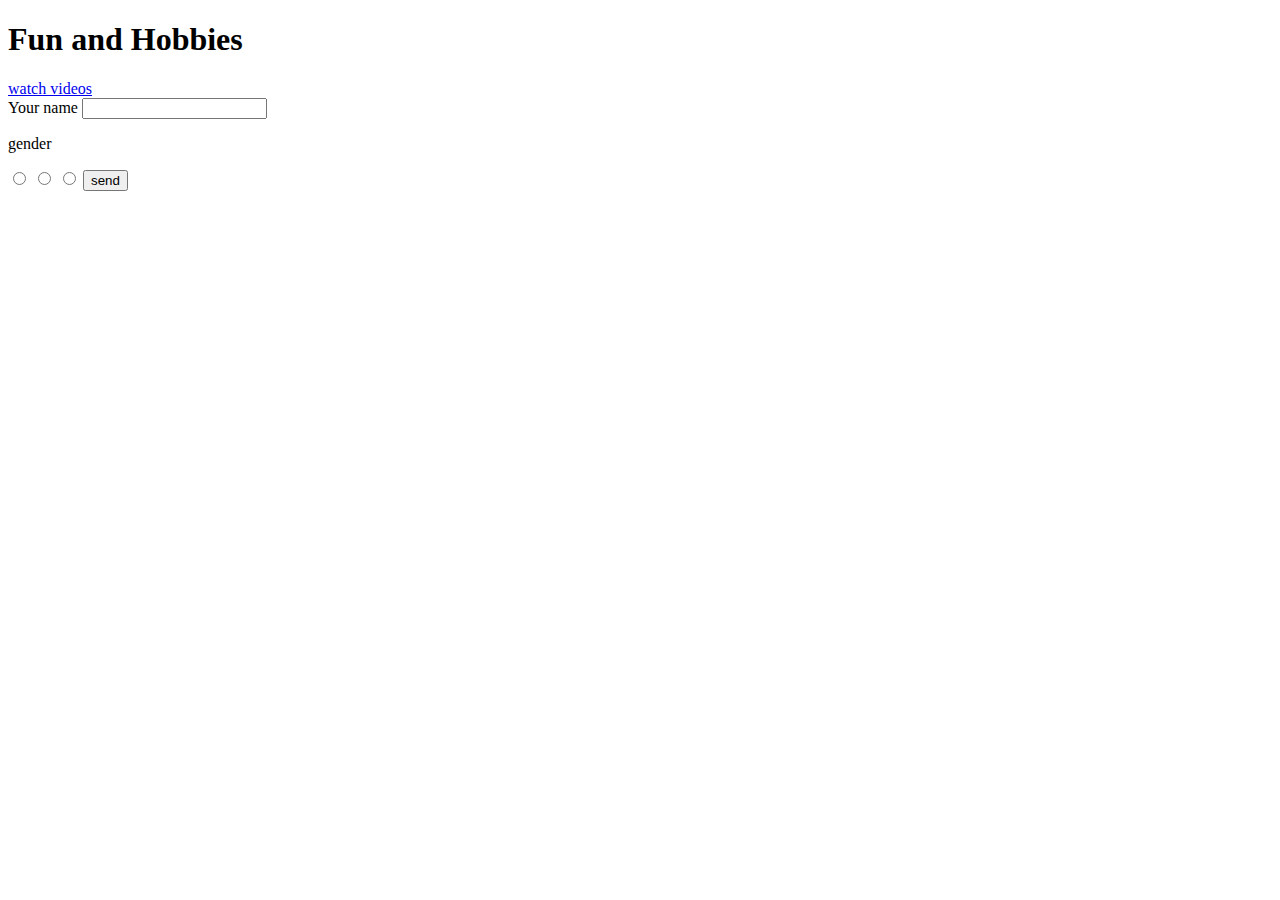
<file: index.html>
<!DOCTYPE html>
<html lang="en">
<head>
    <meta charset="UTF-8">
    <meta name="viewport" content="width=device-width, initial-scale=1.0">
    <title>Free times </title>
</head>
<body>
    <h1>Fun and Hobbies</h1>
    <a href="videos.html">watch videos</a>
    <form class="" action="index.html" method="POST">
        <label>Your name</label>
        <input type="text" name="" value="">
       <p> <label>gender</label></p>
        <input type="radio" name="" value="female">
        <input type="radio" name="" value="male">
        <input type="radio" name="" value="">
        <input type="submit" name="" value="send" >
    </form>
    

        
  
    
</body>
</html>
</file>
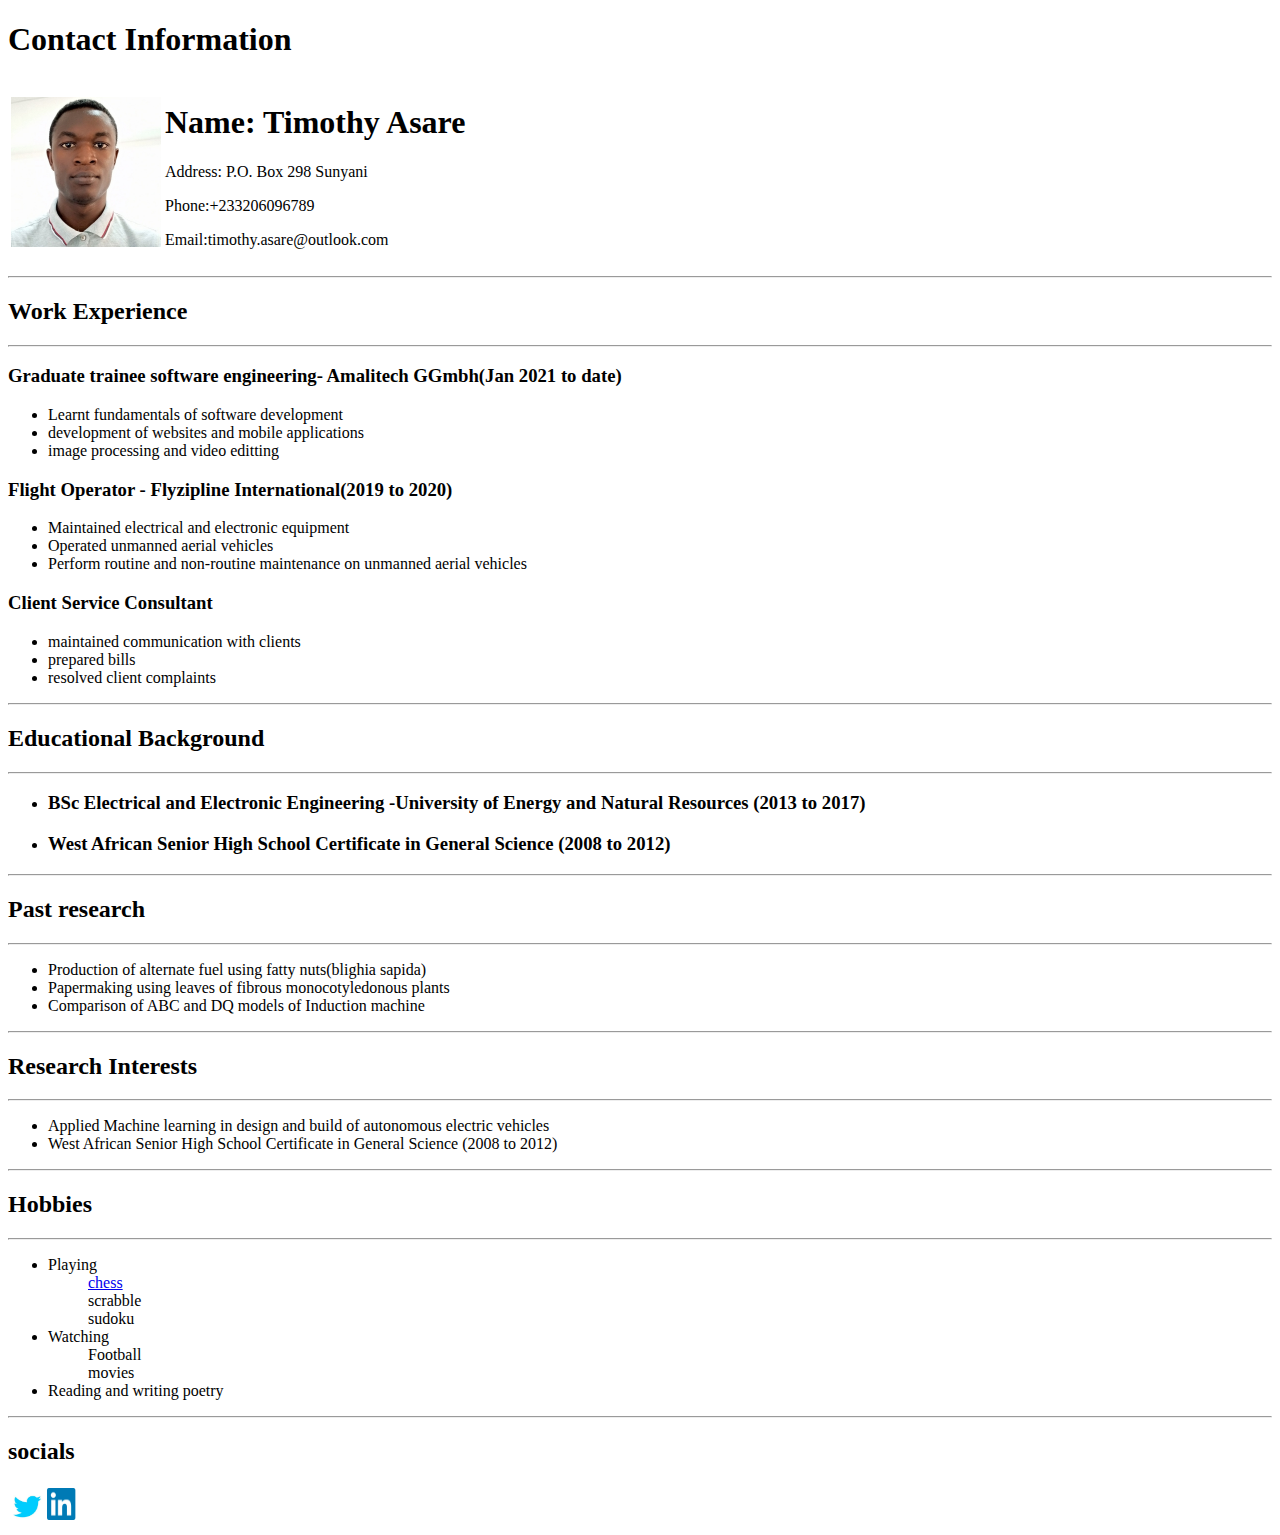
<file: Personalsite.html>
<!DOCTYPE html>
<html lang="en">
<head>
    <meta charset="UTF-8">
    <meta name="viewport" content="width=device-width, initial-scale=1.0">
    <title>About </title>
</head>
<body>
    <h1>Contact Information</h1>
    <table>
        <tr>
            <td style="width: 25;"><img src="600x600.jpg" alt="Passport picture" style="height:150px;width:150px"></td>
            <td style= "width: 75;"> <h1> Name: Timothy Asare</h1><p> Address: P.O. Box 298 Sunyani</p><p> Phone:+233206096789</p><p>Email:timothy.asare@outlook.com</p> </td>
        </tr>
    </table>
   
   <hr>
            <li><h2>Work Experience</h2><hr>
            <li><h3>Graduate trainee software engineering- Amalitech GGmbh(Jan 2021 to date)</h3>
                <ul>
                    <li>Learnt fundamentals of software development</li>
                    <li>development of websites and mobile applications</li>
                    <li>image processing and video editting</li>
                </ul>
        
            </li>
            <li><h3>Flight Operator - Flyzipline International(2019 to 2020)</h3>
                <ul>
                    <li>Maintained electrical and electronic equipment</li>
                    <li>Operated unmanned aerial vehicles</li>
                    <li>Perform routine and non-routine maintenance on unmanned aerial vehicles</li>
                </ul>
        
            </li>
            <li><h3>Client Service Consultant</h3>
                <ul>
                    <li>maintained communication with clients</li>
                    <li>prepared bills</li>
                    <li>resolved client complaints</li>
                </ul>
        
            </li>
            
        </li>
        <hr>
        <li><h2>Educational Background</h2><hr>
            <ul>
               <li> <h3>BSc Electrical and Electronic Engineering -University of Energy and Natural Resources (2013 to 2017)</h3></li>
               <li> <h3>West African Senior High School Certificate in General Science (2008 to 2012)</h3></li>
            </ul>
            <hr>
        </li>
        <li><h2>Past research</h2><hr>
            <ul>
               <li> Production of alternate fuel using fatty nuts(blighia sapida)</li>
               <li> Papermaking using leaves of fibrous monocotyledonous plants</li>
               <li>Comparison of ABC and DQ models of Induction machine</li>
            </ul>
            <hr>
        </li>
        <li><h2>Research Interests</h2><hr>
            <ul>
               <li> Applied Machine learning in design and build of autonomous electric vehicles</li>
               <li> West African Senior High School Certificate in General Science (2008 to 2012)</li>
            </ul>
            <hr>
        </li>
        <li><h2>Hobbies</h2><hr>
            <ul>
               <li> Playing
                   <ul><a href ="https://www.youtube.com/watch?v=9v0C-U7nqHc">chess</a><br> scrabble<br> sudoku<br> </ul>
               </li>
               <li>Watching
                   <ul>Football<br>movies</ul>
               </li>
               <li>Reading and writing poetry</li>
              
            </ul>
            <hr>
        </li>
        <h2>socials</h2>
            <table>
                <tr>
                    <td> <a href="https://twitter.com/NiiAsare"><img src="twitter_icon.jpg", alt="twitter icon" style="height: 32px; width: 32px"></a></td>
                    <td><a href="https://www.linkedin.com/in/timothy-asare-772482110/" ><img src ="linkedin-logo.png", alt="linkedin logo" style="height: 32px;width: 32px;" ></a></td>
                </tr>
            </table> 
</body>
</html>
</file>
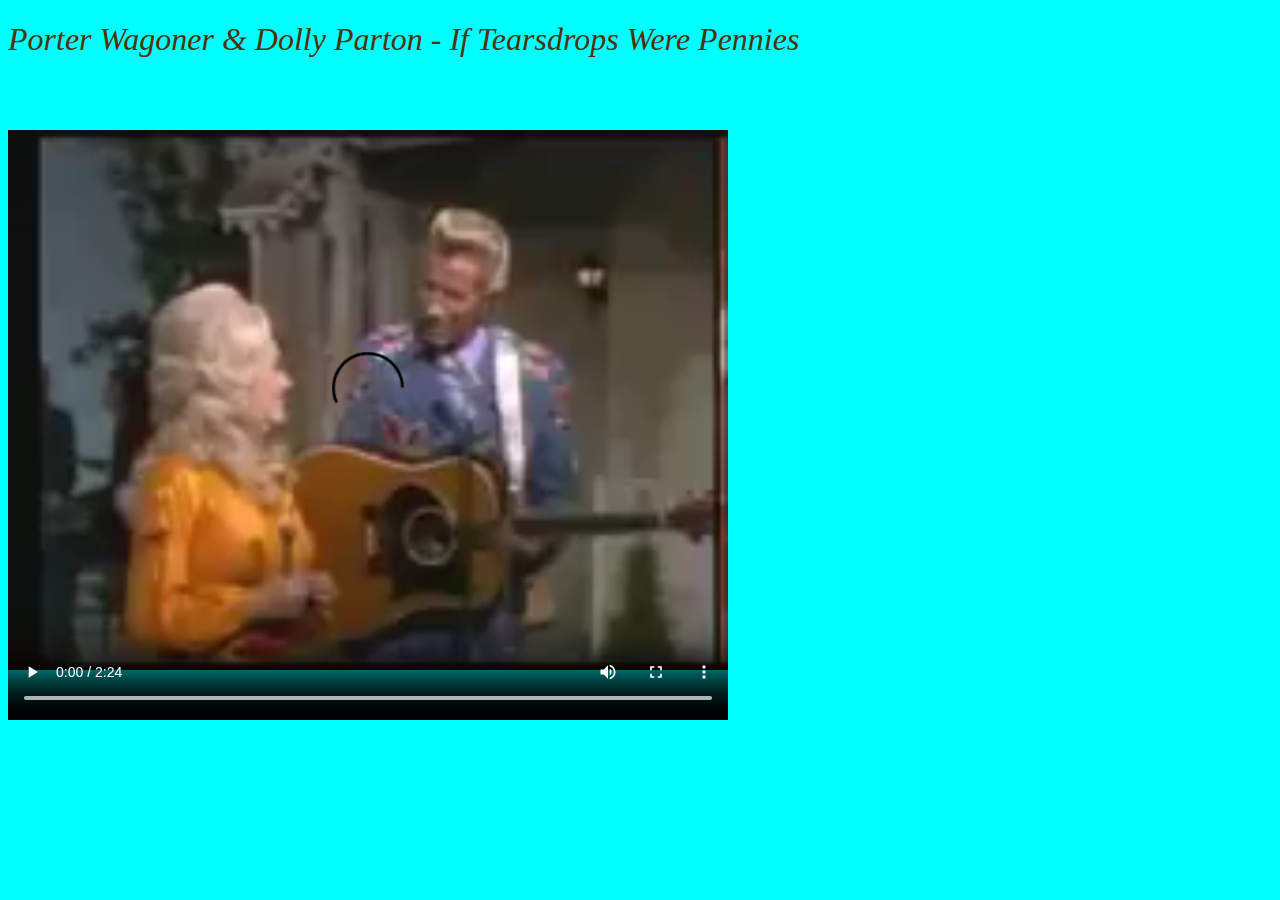
<file: videos/dolly.html>
<!DOCTYPE html>
<html lang="en">
    <head>
    <title> Porter Wagoner & Dolly Parton - If Tearsdrops Were Pennies </title>
    <link rel="stylesheet" href="css/styles.css">
    </head>
    <body>
        <h1>Porter Wagoner & Dolly Parton - If Tearsdrops Were Pennies </h1>
         <video width= "720" height = "640" controls>
              <source src="Porter Wagoner & Dolly Parton - If Tearsdrops Were Pennies (1973).mp4" type="video/mp4">
                
    </body>
</html>
</file>
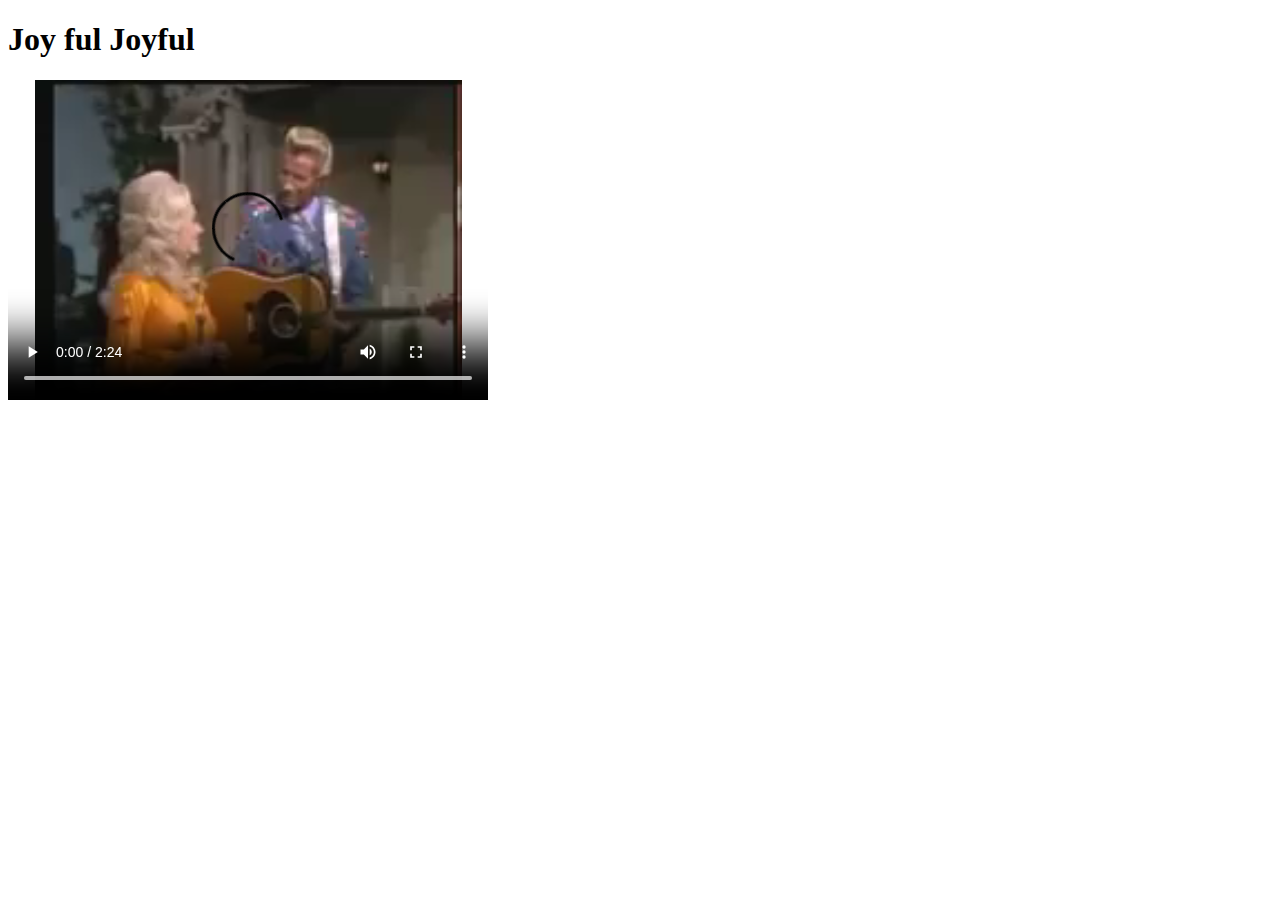
<file: videos/joyful joyful video.html>
<!DOCTYPE html>
<html lang="en">
    <head>
    <title>Video 1 </title>
    </head>
    <body>
        <h1>Joy ful Joyful</h1>
         <video width= "480" height = "320" controls>
              <source src="Porter Wagoner & Dolly Parton - If Tearsdrops Were Pennies (1973).mp4" type="video/mp4">
    </body>
</html>
</file>
<file: videos/css/styles.css>
h1
{
color: rgb(80, 49, 9); font-style: italic; font-weight: 200; font-variant: normal;
b
}

tr
{
    background-color: #000;

}
body{
    background-color: aqua;
    
}
</file>
